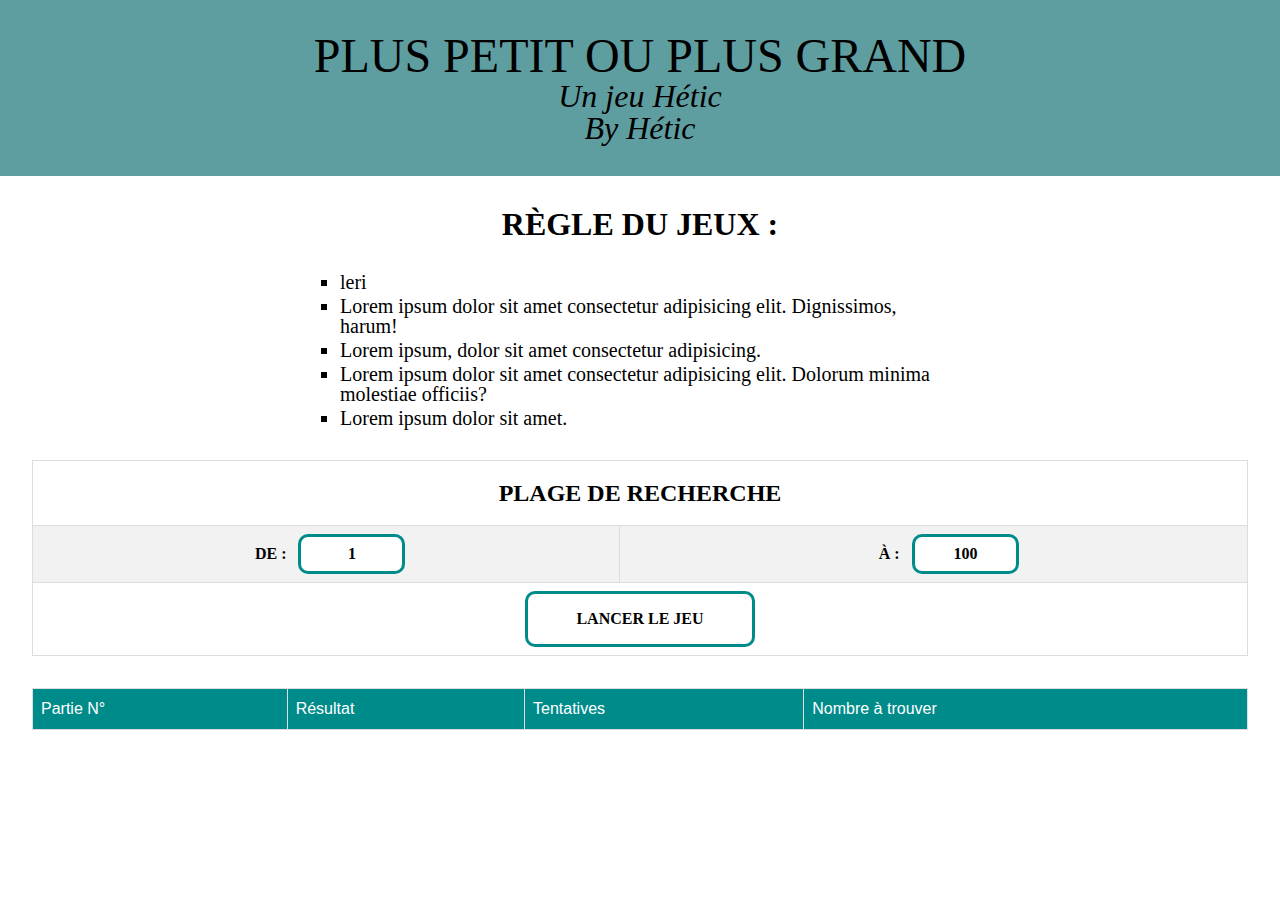
<file: html/index.html>
<!DOCTYPE html>
<html>
	<head>
		<meta charset="utf-8">
		<title>Plus Petit ou Plus Grand</title>
		<link rel="stylesheet" href="../css/reset.css">
		<link rel="stylesheet" href="../css/style.css">
	</head>
	<body>
		<header>
			<h1>Plus petit ou plus grand</h1>
			<p>Un jeu Hétic</p>
			<p>By Hétic</p>
		</header>

		<div class="rules">
			<h2>Règle du jeux :</h2>
	
			<ul> 
				<li>leri </li>
				<li>Lorem ipsum dolor sit amet consectetur adipisicing elit. Dignissimos, harum!</li>
				<li>Lorem ipsum, dolor sit amet consectetur adipisicing.</li>
				<li>Lorem ipsum dolor sit amet consectetur adipisicing elit. Dolorum minima molestiae officiis?</li>
				<li>Lorem ipsum dolor sit amet.</li>
			</ul>
		</div>

		<table class="search" border="0" align="center">
			<tbody>
				<tr>
					<td align="center" colspan="2"><h3>Plage de recherche</h3></td>
				</tr>
				<tr>
					<td align="center"><span class="fromto">de : </span>
						<input type="text" name="from" size="6" value="1" style="text-align: center;">
					</td>
					<td align="center">&nbsp; &nbsp; &nbsp;<span class="fromto">à :</span>
						<input type="text" name="to" size="6" value="100" style="text-align: center;">
					</td>
				</tr>
				<tr class="btn-container">
					<td colspan="2" align="center">
						<!-- <button>Lancer le jeu</button> -->
						<input id="start" type="button" value="Lancer le jeu">
					</td>
				</tr>
			</tbody>
		</table>
        <table id="resultats">
        	<thead>
        		<tr>
        			<th>Partie N°</th>
        			<th>Résultat</th>
        			<th>Tentatives</th>
        			<th>Nombre à trouver</th>
        		</tr>
        	</thead>
        	<tbody></tbody>
        </table>
		<script src="../js/jeu.js"></script>
	</body>
</html>
</file>
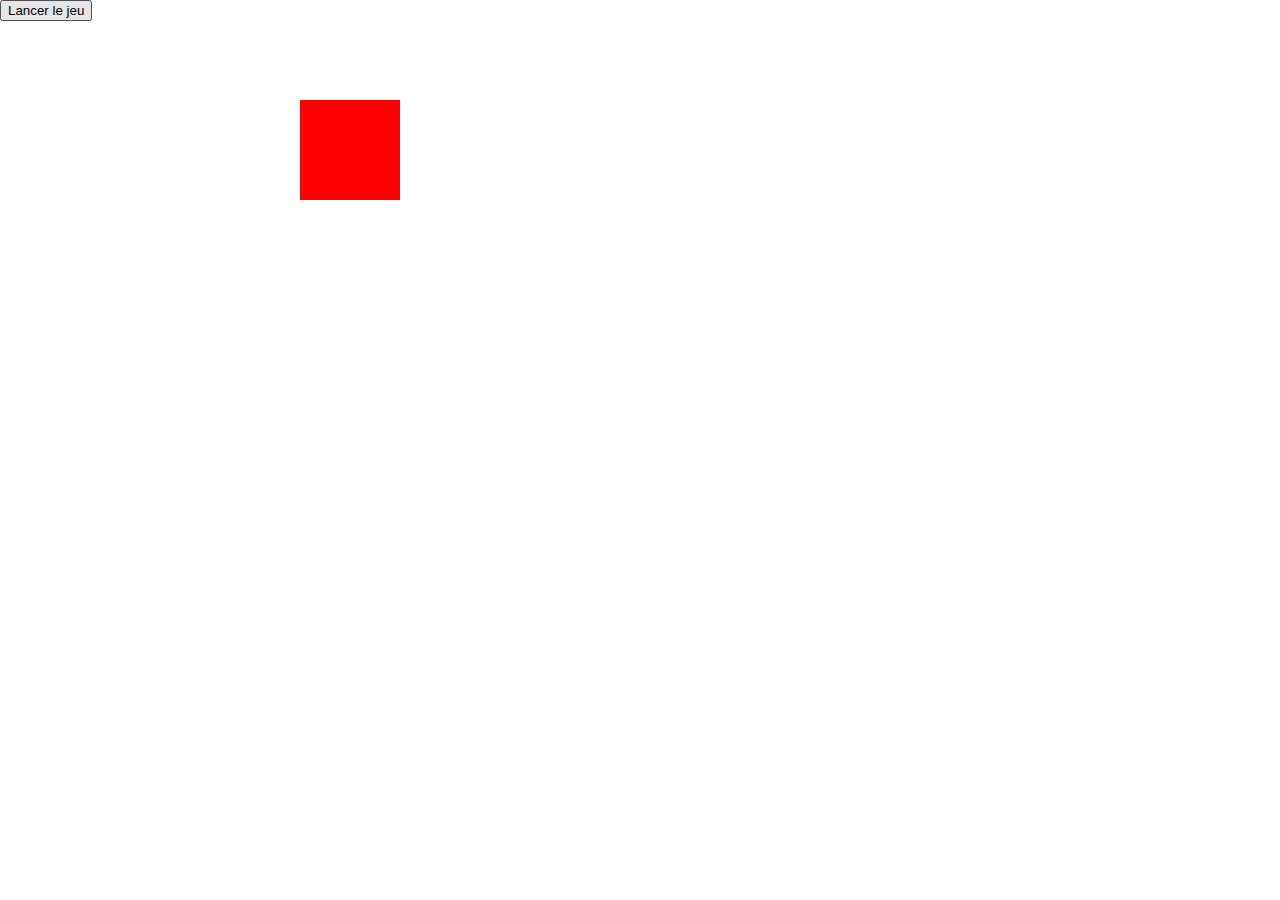
<file: html/events.html>
<!DOCTYPE html>
<html>
	<head>
		<meta charset="utf-8">
		<title>Plus Petit ou Plus Grand</title>
		<link rel="stylesheet" href="../css/reset.css">
		<link rel="stylesheet" href="../css/style.css">
	</head>
	<body>

        <input id="start" type="button" value="Lancer le jeu">

        <div id="truc" style="background-color:red">

        </div>

		<script src="../js/events.js"></script>
	</body>
</html>
</file>
<file: css/style.css>
#truc {
  background-color: red;
  width: 100px;
  height: 100px;
  position: absolute;
  top: 100px;
  left: 300px;
}


header {
  text-align: center;
  background-color: cadetblue;
  padding: 2em;
}

header p {
  font-size: 2em;
  font-style: italic;
}

header h1 {
  text-transform: uppercase;
  font-family: cursive;
  font-size: 3em;
}

h3 {
  text-align: center;
  font-size: 1.5em;
  font-family: cursive;
  font-weight: 600;
  text-transform: uppercase;
  margin: .5em;
}

.rules{
  margin: 2em;
}

.rules h2{
  text-align: center;
  font-size: 2em;
  font-family: cursive;
  font-weight: 600;
  text-transform: uppercase;
  margin: 1em;
}

.rules ul{
  list-style: square;
  margin-left: 25%;
  width: 50%;
}

.rules li{
  text-align: left;
  font-size: 1.25em;
  font-family: cursive;
  margin: .2em;
}

.search input{
  padding: .5em .75em;
  text-transform: uppercase;
  border-radius: 10px;
  background-color: #fff;
  border: 3px solid darkcyan;
  font-weight: 900;
  font-family: cursive;
  font-size: 1em;
  letter-spacing
}
.search #start{
  padding: 1em 3em;
}

.fromto {
  text-align: center;
  font-size: 1em;
  font-family: cursive;
  font-weight: 600;
  text-transform: uppercase;
  margin: .5em;
}

table {
  font-family: Arial, Helvetica, sans-serif;
  border-collapse: collapse;
  width: calc(100% - 4em);
  margin: 2em;
}

table td, table th {
  border: 1px solid #ddd;
  padding: 8px;
}

table tr:nth-child(even){background-color: #f2f2f2;}

table tr:hover {background-color: #ddd;}

table th {
  padding-top: 12px;
  padding-bottom: 12px;
  text-align: left;
  background-color: darkcyan;
  color: white;
}

.btn-container{
  text-align: center;
}
</file>
